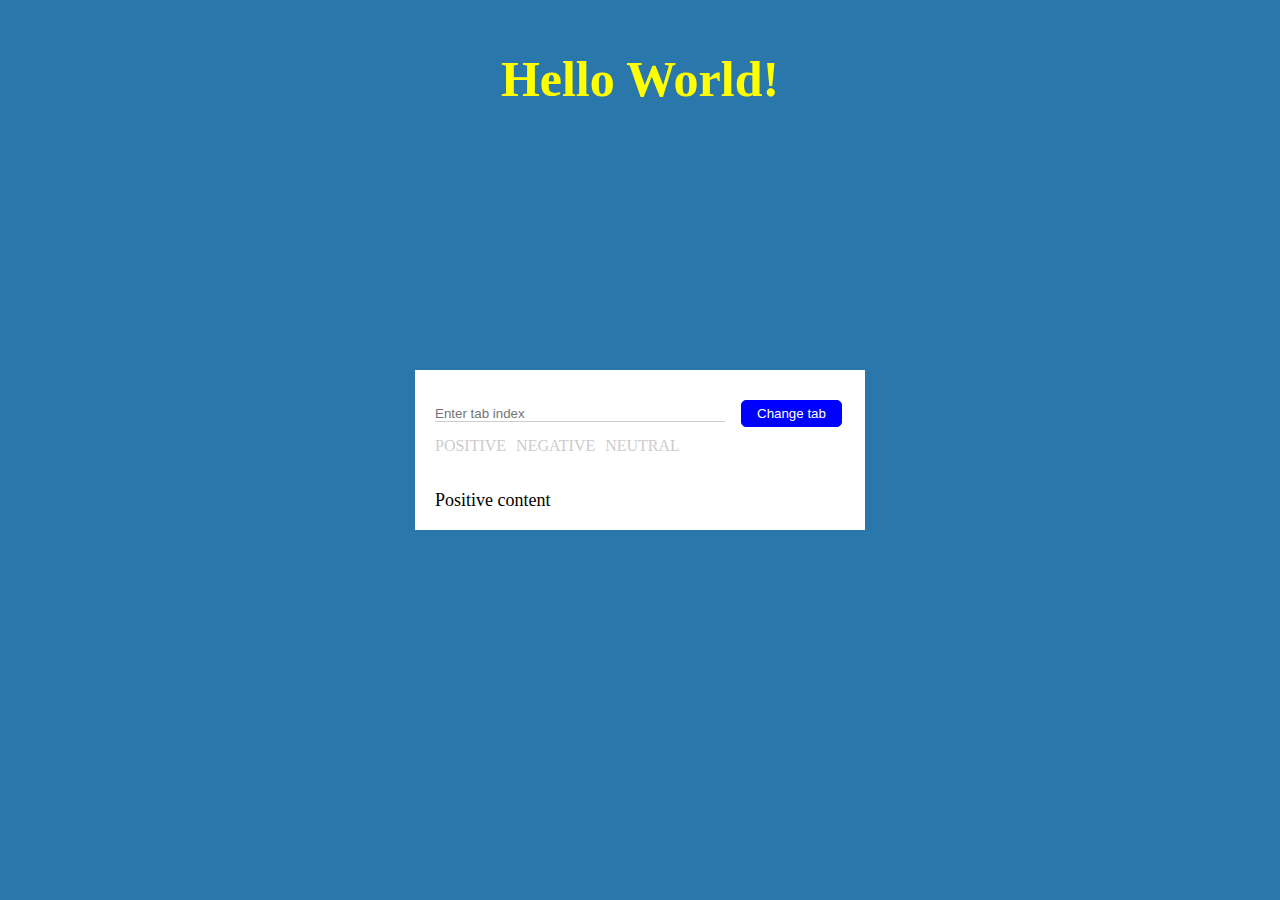
<file: index.html>
<!DOCTYPE html>
<html lang="en">

<head>
   <meta charset="UTF-8">
   <meta name="viewport" content="width=device-width, initial-scale=1.0">
   <link rel="stylesheet" href="style/style.css">
   <title>Lesson-JS__DOM4.3</title>
</head>

<body>
   <h1 class="title text-center mt-5">Hello World!</h1>

   <section id="form-js">
      <div class="container">
         <form id="form-group">
         <input type="number" id="chick" placeholder="Enter tab index">
         <button id="btn" class="style" type="submit">Change tab</button>
         <ul id="ul-list">
            <li id="positive">Positive</li>
            <li id="negative">Negative</li>
            <li id="neutral">Neutral</li>
         </ul>
         <p id="text" class="margin-top">Positive content</p>
         </form>
      </div>
   </section>
   <script src="main.js">
   </script>
</body>

</html>
</file>
<file: style/style.css>
* {
   padding: 0;
   margin: 0;
   box-sizing: border-box;
   overflow-y: hidden;
}

body {
   background-color: #2A77ABFF;
}

#form-js {
   width: 450px;
   height: 160px;
   padding: 30px 20px;
   position: absolute;
   left: 50%;
   top: 50%;
   transform: translate(-50%, -50%);
   background-color: #fff;
}

#form-js .container input {
   width: 290px;
   border: none;
   outline: none;
   border-bottom: 1.5px solid #ccc;
   margin-right: 12px;
}

h1 {
   margin-top: 50px;
   text-align: center;
   font-size: 50px;
   color: yellow;
}

.style {
   padding: 5px 15px;
   border: 1px solid blue;
   border-radius: 5px;
   background-color: blue;
   color: #fff;
   /*font-size: 24px;*/
}


#ul-list {
   margin-top: 10px;
   display: flex;
   column-gap: 10px;
   /*text-transform: uppercase;*/
}


.margin-top {
   margin-top: 35px;
}
</file>
